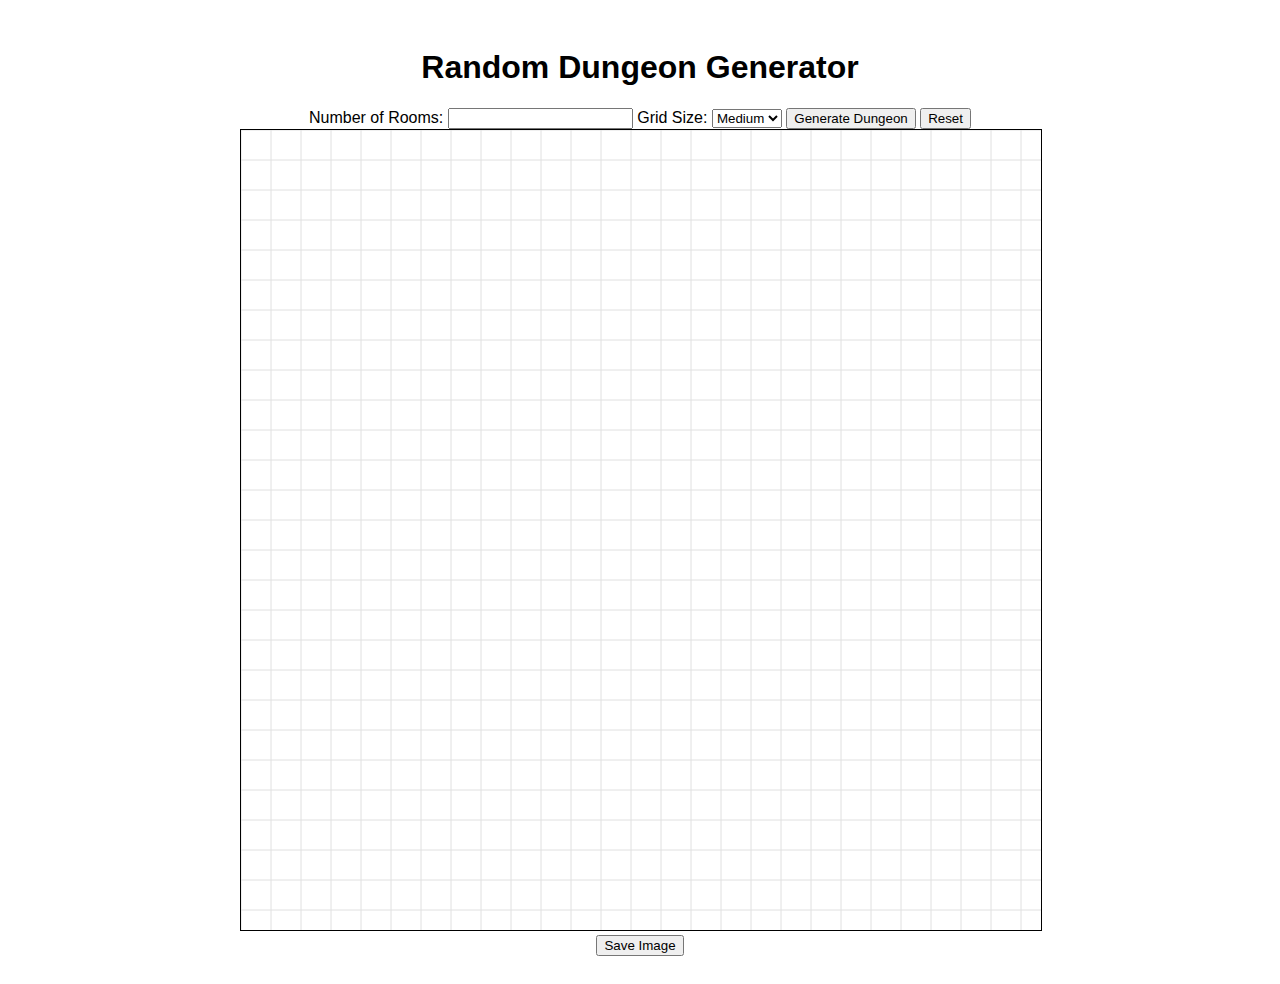
<file: index.html>
<!DOCTYPE html>
<html lang="en">
    <head>
        <meta charset="UTF-8" />
        <meta name="viewport" content="width=device-width, initial-scale=1.0" />
        <title>Random Dungeon Generator</title>
        <link rel="stylesheet" type="text/css" href="styles.css" />
    </head>
    <body>
        <div class="container">
            <h1>Random Dungeon Generator</h1>
            <label for="numRooms">Number of Rooms:</label>
            <input type="number" id="numRooms" min="1" />
            <label for="gridSize">Grid Size: </label>
            <select name="gridSize" id="gridSize" onchange="resetCanvas()">
                <option value="15">Small</option>
                <option value="30" selected>Medium</option>
                <option value="50">Large</option>
            </select>
            <!-- <label for="roomSize">Room Size:</label>
            <input type="number" id="roomSize" min="1" /> -->
            <button onclick="generateDungeon()">Generate Dungeon</button>
            <button onclick="resetCanvas()">Reset</button>
            <canvas id="dungeonCanvas" width="800" height="800"></canvas>
            <button onclick="saveImage()">Save Image</button>
        </div>
        <!-- CHANGE TO 'script.js' BEFORE FINAL -->
        <script src="script.js"></script>
    </body>
</html>
</file>
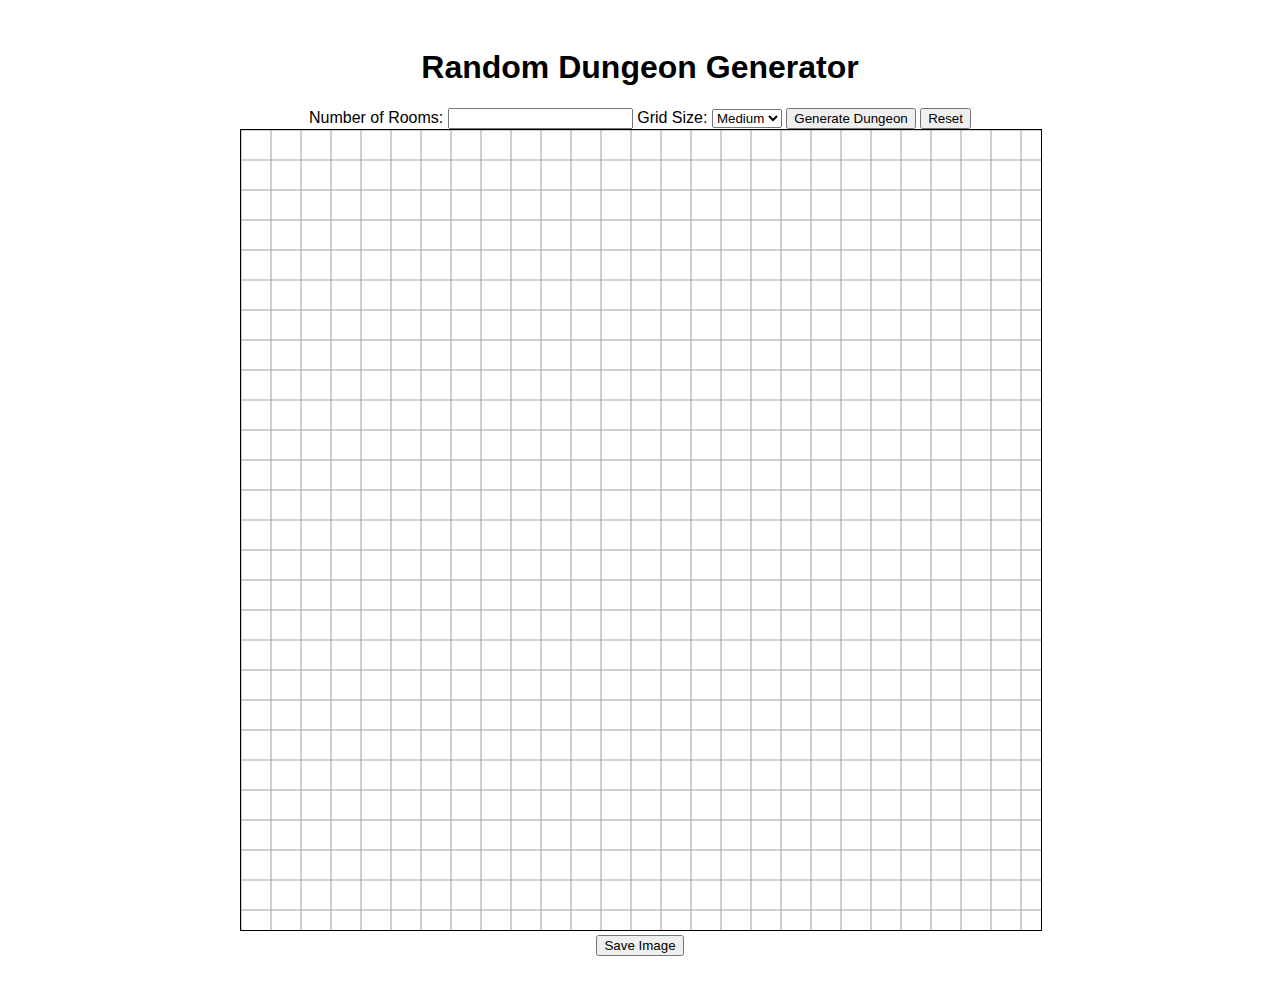
<file: index_working.html>
<!DOCTYPE html>
<html lang="en">
    <head>
        <meta charset="UTF-8" />
        <meta name="viewport" content="width=device-width, initial-scale=1.0" />
        <title>Random Dungeon Generator</title>
        <link rel="stylesheet" type="text/css" href="styles.css" />
    </head>
    <body>
        <div class="container">
            <h1>Random Dungeon Generator</h1>
            <label for="numRooms">Number of Rooms:</label>
            <input type="number" id="numRooms" min="1" />
            <label for="gridSize">Grid Size: </label>
            <select name="gridSize" id="gridSize" onchange="resetCanvas()">
                <option value="15">Small</option>
                <option value="30" selected>Medium</option>
                <option value="50">Large</option>
            </select>
            <!-- <label for="roomSize">Room Size:</label>
            <input type="number" id="roomSize" min="1" /> -->
            <button onclick="generateDungeon()">Generate Dungeon</button>
            <button onclick="resetCanvas()">Reset</button>
            <canvas id="dungeonCanvas" width="800" height="800"></canvas>
            <button onclick="saveImage()">Save Image</button>
        </div>
        <!-- CHANGE TO 'script.js' BEFORE FINAL -->
        <script src="script_working.js"></script>
    </body>
</html>
</file>
<file: styles.css>
body {
    font-family: Arial, sans-serif;
}

.container {
    max-width: 800px;
    margin: 0 auto;
    text-align: center;
    padding: 20px;
}

#dungeonCanvas {
    border: 1px solid #000;
}
</file>
